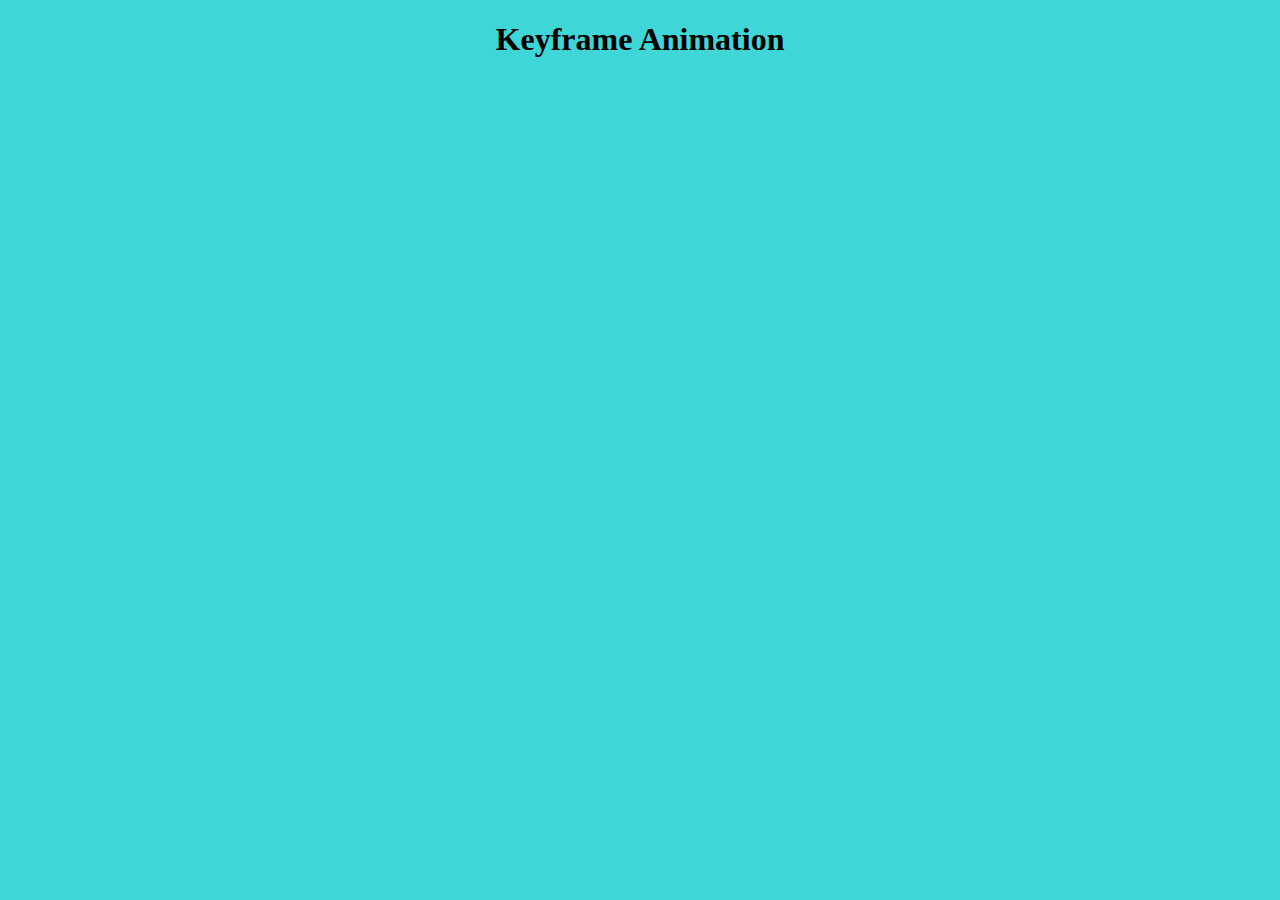
<file: 12_feb/ass_1.html>
<!DOCTYPE html>
<html lang="en">
<head>
    <meta charset="UTF-8">
    <meta http-equiv="X-UA-Compatible" content="IE=edge">
    <meta name="viewport" content="width=device-width, initial-scale=1.0">
    <title> CSS3 Keyframe animations </title>
    <link rel="stylesheet" href="ass_1.css">
</head>
<body>
    <div class="bg-1"> 
    <h1>
         Keyframe Animation
    </h1>
</body>
</html>
</file>
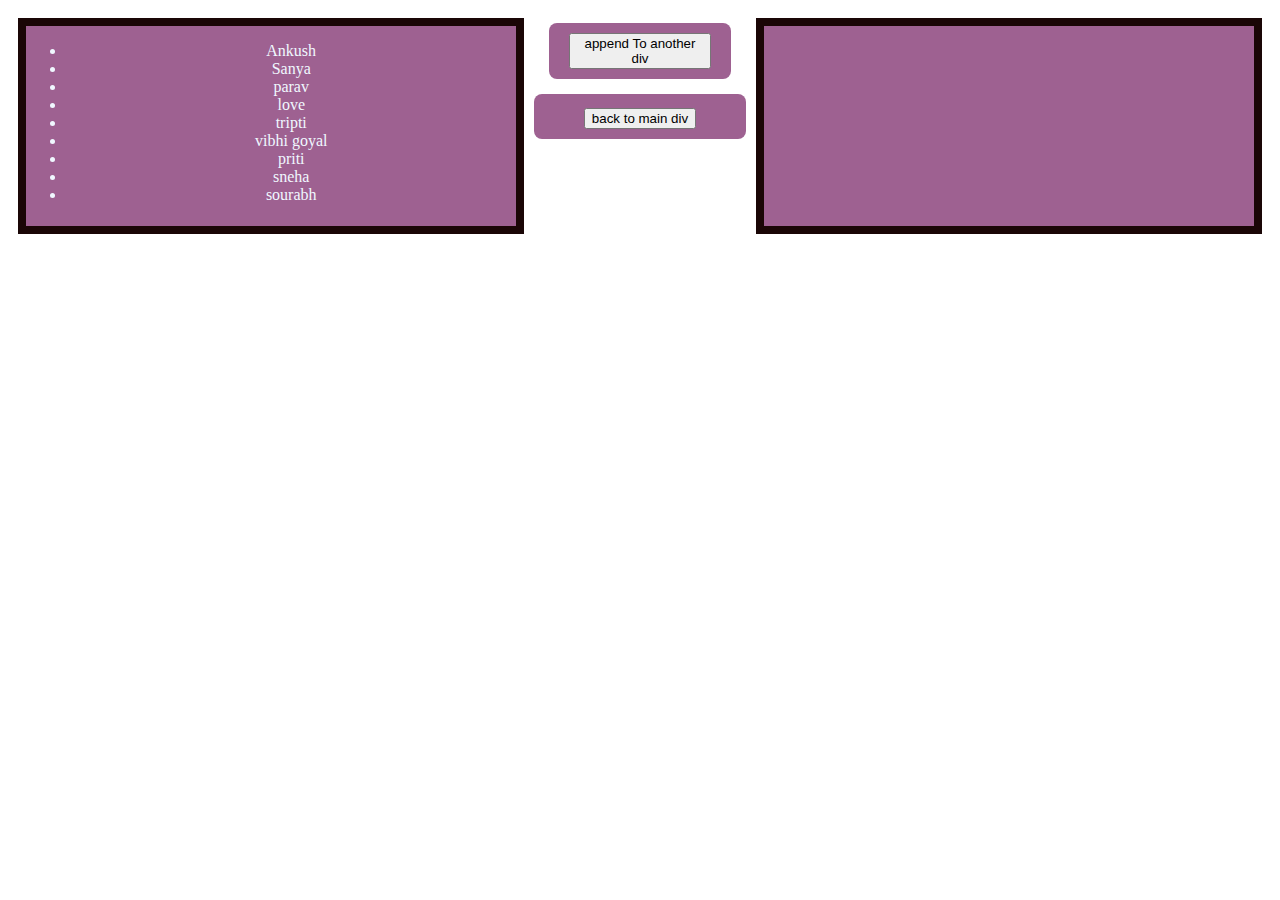
<file: 12_feb/ass_3.html>
<!DOCTYPE html>
<html lang="en">

<head>
    <meta charset="UTF-8">
    <meta http-equiv="X-UA-Compatible" content="IE=edge">
    <meta name="viewport" content="width=device-width, initial-scale=1.0">
    <title>Document</title>
    <script src="https://ajax.googleapis.com/ajax/libs/jquery/2.1.1/jquery.min.js"></script>
    <link rel="stylesheet" href="ass_3.css">
    <script>
        $(document).ready(function () {
            $("#appendTo").click(function () {
                $("#name_list li:first-child").each(function () {
                    $(this).remove().appendTo('#swap_res ul');
                })
            })
            $("#prependTo").click(function () {
                $("#swap_res li:first-child").each(function () {
                    $(this).remove().appendTo('.list ul');
                })
            })
        });
    </script>
</head>

<body>
    <div class="swap_ele" id="name_list">
        <div class="list">
            <ul>
                <li>Ankush</li>
                <li>Sanya</li>
                <li>parav</li>
                <li>love</li>
                <li>tripti</li>
                <li>vibhi goyal</li>
                <li>priti</li>
                <li>sneha</li>
                <li>sourabh</li>
            </ul>
        </div>
        <div class="btn">
            <div class="append">
                <button id="appendTo">append To another div</button>
            </div>
            <div class="prepend">
                <button id="prependTo">back to main div</button>
            </div>
        </div>
        <div class="swap" id="swap_res">
            <ul>
            </ul>
        </div>
    </div>
</body>

</html>
</file>
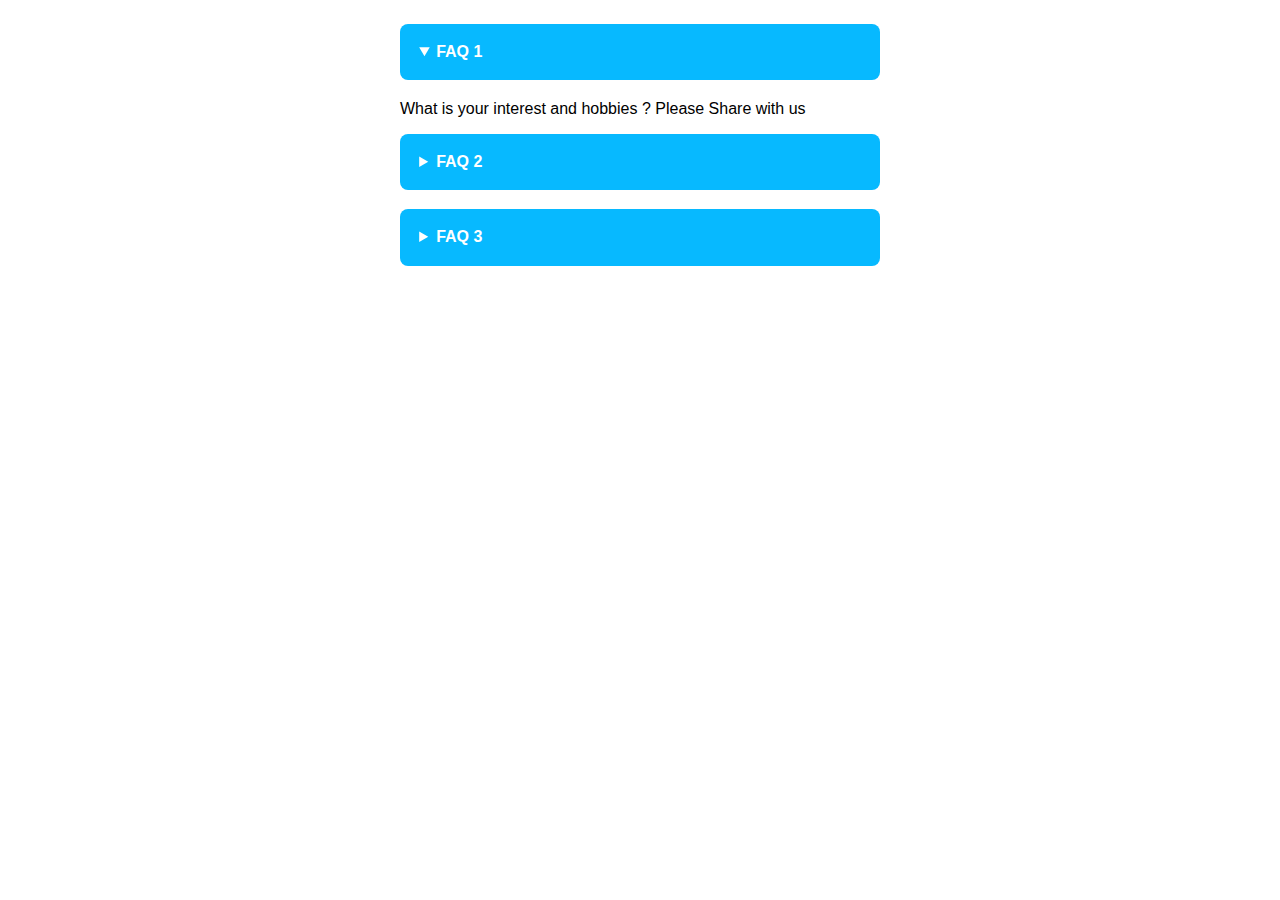
<file: 19_feb/accordin.html>
<!DOCTYPE html>
<html lang="en">
<head>
    <meta charset="UTF-8">
    <meta http-equiv="X-UA-Compatible" content="IE=edge">
    <meta name="viewport" content="width=device-width, initial-scale=1.0">
    <title>Document</title>

    <style>
        body {
            font-family:'Lucida Sans', 'Lucida Sans Regular', 'Lucida Grande', 'Lucida Sans Unicode', Geneva, Verdana, sans-serif;
            max-width: 30rem;
            margin: 1.5rem auto;
}

    summary {

    font-weight: 600;

    color: rgb(255, 255, 255);

    background-color: rgb(7, 185, 255);

    padding: 1.2rem;

    margin-bottom: 1.2rem;

    border-radius: 0.5rem;

    cursor: pointer;

    }
    </style>
</head>
<body>
    <details open>

        <summary>FAQ 1</summary>
        
        <div class="description">
        
            <p>What is your interest and hobbies ? Please Share with us </p>        
        </div>
        
        </details>
        
       <details>
        
        <summary>FAQ 2</summary>
        
     <div class="description">
        
        <p>Interest of Field in IT Sector </p>
        
        </div>
        
        </details>
        
        <details>
        
    <summary>FAQ 3</summary>
        
        <div class="description">
        
        <p>How is your experience in your IT Sector</p>
        
        </div>
        
         </details>
</body>
</html>
</file>
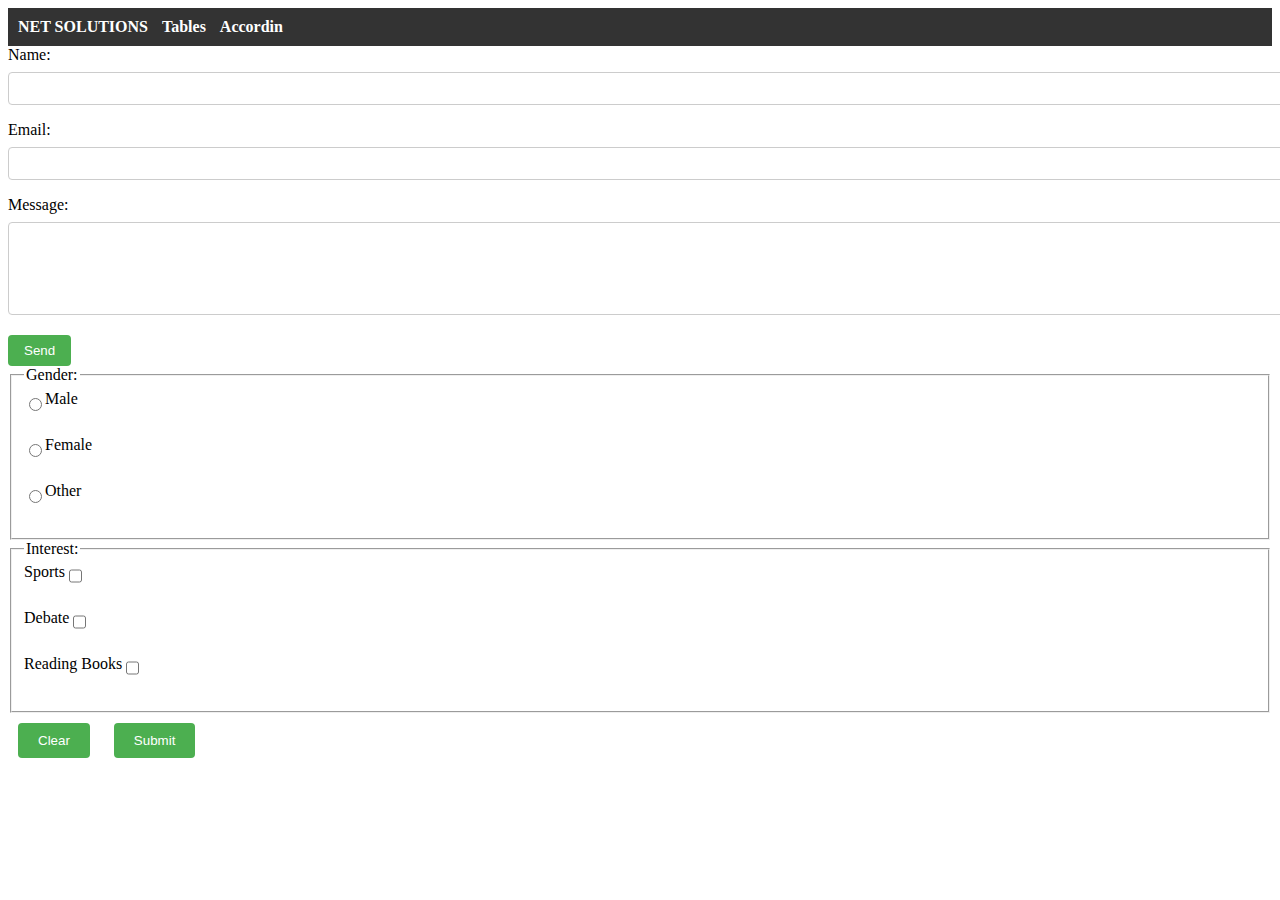
<file: 19_feb/ass1.html>
<!DOCTYPE html>
<html lang="en">
  <head>
    <meta charset="UTF-8" />
    <title>Example Form</title>
    <style>
      label {
        display: block;
        margin-bottom: 0.5rem;
      }
      input[type="text"],
      input[type="email"],
      textarea {
        width: 100%;
        padding: 0.5rem;
        border-radius: 4px;
        border: 1px solid #ccc;
        margin-bottom: 1rem;
      }
      input[type="submit"] {
        background-color: #4caf50;
        color: white;
        padding: 0.5rem 1rem;
        border: none;
        border-radius: 4px;
        cursor: pointer;
      }
      input[type="submit"]:hover {
        background-color: #357a38;
      }

      fieldset  div {
    margin-bottom: 20px;
    display: flex;
    flex-flow: row wrap;
  }

  .btn-reset, .btn-submit {
    background-color: #4CAF50;
    color: white;
    padding: 10px 20px;
    border: none;
    border-radius: 4px;
    cursor: pointer;
    margin: 10px;
  }

  .btn-reset:hover, .btn-submit:hover {
    background-color: #3e8e41;
  }

  .btn-reset:focus, .btn-submit:focus {
    outline: none;
    box-shadow: 0 0 0 3px #7fb3d5;
  }
  header {
        background-color: #333;
        color: #fff;
        padding: 10px;
      }

      header a {
        color: #fff;
        text-decoration: none;
        font-weight: bold;
        margin-right: 10px;
      }

      header a {
        color: #fff;
        text-decoration: none;
        font-weight: bold;
        margin-right: 10px;
      }

    </style>
  </head>
  <body>
<header>
      <a href="https://www.netsolutions.com/">NET SOLUTIONS</a>
        <a class='table' href="table1.html">Tables</a>
        <a  class='table'href="accordin.html">Accordin</a>
</header>  

    <form id="my-form" action="#" method="post">
        <section>
            <label for="name">Name:</label>
      <input type="text" id="name" name="name" required aria-label="Enter your name" />

      <label for="email">Email:</label>
      <input type="email" id="email" name="email" required aria-label="Enter your email" />

      <label for="message">Message:</label>
      <textarea id="message" name="message" rows="5" required aria-label="Enter your message"></textarea>

      <input type="submit" value="Send" />

      <fieldset>
        <legend>Gender:</legend>
        <div>
          <input type="radio" id="male" name="gender" value="male" required  />
          <label for="male">Male</label>
        </div>
        <div>
          <input type="radio" id="female" name="gender" value="female" required  />
          <label for="female">Female</label>
        </div>
        <div>
          <input type="radio" id="other" name="gender" value="other" required  />
          <label for="other">Other</label>
        </div>
      </fieldset>
        </section>
        <section>
            <fieldset>
                <legend>Interest:</legend>
                <div>
                    <label for="interest">Sports</label>
                    <input type="checkbox" id="sports" name="sports" aria-label="Sports" />
                    
                </div>
                <div>
                    <label for="interest">Debate</label>
                    <input type="checkbox" id="debate" name="debate" aria-label="debate" />
                    
                </div>
                <div>
                    <label for="interest">Reading Books</label>
                    <input type="checkbox" id="books" name="books" aria-label="Reading books" />
                    
                </div>
              </fieldset>
        </section>
        <section>
            <button type="reset" class="btn-reset" aria-label="Clear the form">Clear</button>
           <button type="submit" id="submit-btn" class="btn-submit" aria-label="Submit the form">Submit</button>
        </section>
      
    </form>    
  </body>
  
</html>
</file>
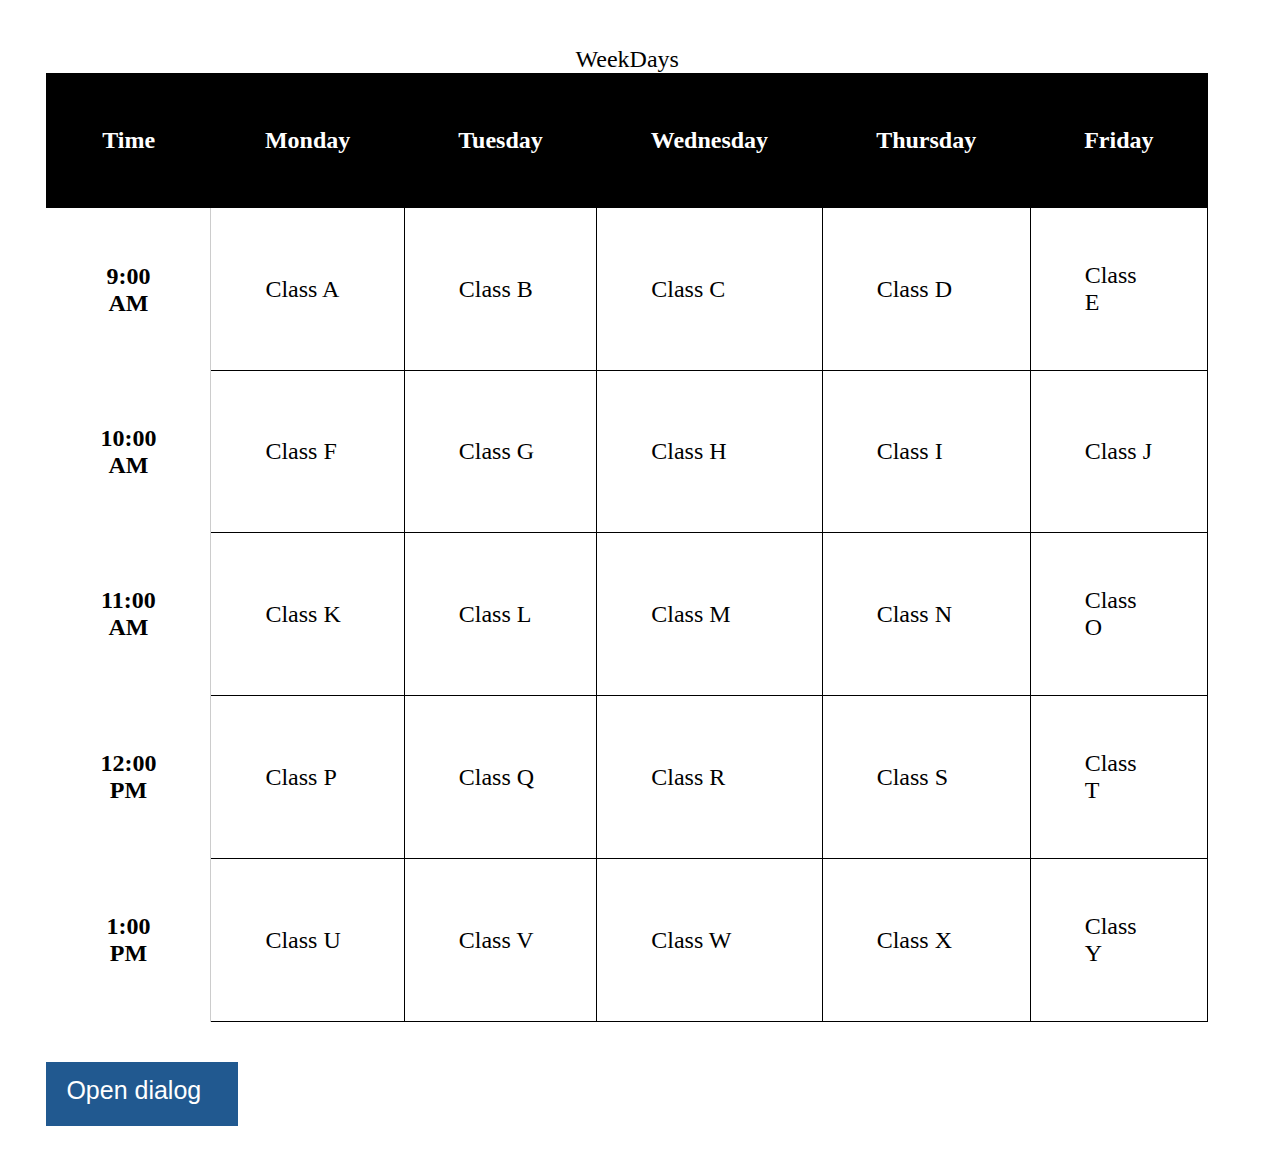
<file: 19_feb/table1.html>
<!DOCTYPE html>
<html lang="en">
<head>
  <meta charset="UTF-8">
  <meta http-equiv="X-UA-Compatible" content="IE=edge">
  <meta name="viewport" content="width=device-width, initial-scale=1.0">
  <title>Document</title>

  <style>
    table {
position: relative;
border-collapse: collapse;
width: 70%;
margin-bottom: 40px;
}
table:focus, table:hover {
outline-style: solid;
outline-color: black;
}



td,
th {
padding: 2.25em;
}

thead th {
position: -webkit-sticky; /* for Safari */
position: sticky;
top: 0;
background: #000;
color: #FFF;
}

thead th:first-child {
left: 0;
z-index: 1;
}

tbody th {
position: -webkit-sticky; /* for Safari */
position: sticky;
left: 0;
background: #FFF;
border-right: 1px solid #CCC;
}

tbody td{
border-right: 1px solid black;
border-bottom: 1px solid black;   
}

table > tr:hover,
tbody tr:hover {
background: #bdf;
}


body {
  max-width: 700px;
  padding: 1.6em;
  font-size: 150%;
}

[role="dialog"] {
  position: fixed;
  top: 0;
  left: 0;
  right: 0;
  bottom: 0;
  margin: auto;
  padding: 1em;
  max-height: 30vh;
  max-width: 50vw;
  background: #ddd;
  box-shadow: 0.25em 0.25em #aaa;
  display: none;
  border: 0;
}


[role="dialog"] * + * {
  margin-top: 0.5em;
}

#title {
  font-weight: bold;
}

button {
  cursor: pointer;
  background: #215990;
  border: 0;
  color: #fff;
  padding: 0.125em 0.5em;
}

button:focus, button:hover  {
  outline: 3px solid #d4aa00;
}

#close {
  position: absolute;
  top: 0.5em;
  right: 0.5em;
  margin-top: 0;
  line-height: 1;
}

[role="dialog"][open] {
  display: block;
}

#cover {
  background: rgb(134, 136, 134);
  opacity: 0.75;
  position: fixed;
  left: 0;
  top: 0;
  right: 0;
  bottom: 0;
  display: none;
}

 #trigger
{
  border: none;
  padding:14px 37px 21px 20px;
  text-align: center;
  font-size: 25px;

}

  </style>


</head>
<body>
  <table>
    <caption>
        WeekDays
    </caption>
    <thead>
      <tr>
        <th>Time</th>
        <th>Monday</th>
        <th>Tuesday</th>
        <th>Wednesday</th>
        <th>Thursday</th>
        <th>Friday</th>
      </tr>
    </thead>
    <tbody>
      <tr>
        <th>9:00 AM</th>
        <td>Class A</td>
        <td>Class B</td>
        <td>Class C</td>
        <td>Class D</td>
        <td>Class E</td>
      </tr>
      <tr>
        <th>10:00 AM</th>
        <td>Class F</td>
        <td>Class G</td>
        <td>Class H</td>
        <td>Class I</td>
        <td>Class J</td>
      </tr>
      <tr>
        <th>11:00 AM</th>
        <td>Class K</td>
        <td>Class L</td>
        <td>Class M</td>
        <td>Class N</td>
        <td>Class O</td>
      </tr>
      <tr>
        <th>12:00 PM</th>
        <td>Class P</td>
        <td>Class Q</td>
        <td>Class R</td>
        <td>Class S</td>
        <td>Class T</td>
      </tr>
      <tr>
        <th>1:00 PM</th>
        <td>Class U</td>
        <td>Class V</td>
        <td>Class W</td>
        <td>Class X</td>
        <td>Class Y</td>
      </tr>
    </tbody>
  </table>
  <button id="trigger">Open dialog</button>
  <div id="cover"></div>
  <div id="dialog" role="dialog" aria-labelledby="title" aria-describedby="description">
    <div id="title">Title of the dialog</div>
    <div id="description">Information provided by the dialog.</div>
    <button id="close" aria-label="close">&times;</button>
  </div>
  
</body>
<script>
  var trigger = document.getElementById('trigger');
var dialog = document.getElementById('dialog');
var close = document.getElementById('close');

function openDialog() {
  dialog.setAttribute('open', '');
  close.focus();
  close.addEventListener('keydown', function(e) {
    if (e.keyCode == 9) {
      e.preventDefault();
    }
  });
  document.getElementById('cover').style.display = 'block';
  document.addEventListener('keydown', addESC);
}

function closeDialog() {
  dialog.removeAttribute('open');
  trigger.focus();      
  document.getElementById('cover').style.display = 'none';
  document.removeEventListener('keydown', addESC);
}

var addESC = function(e) {
  if (e.keyCode == 27) {
    closeDialog();
  } 
};

trigger.addEventListener('click', function() {
  openDialog();
});

close.addEventListener('click', function() {
  closeDialog();
});
</script>
</html>
</file>
<file: 12_feb/ass_1.css>
body
{
  background-color: rgb(62, 214, 214);
}

div{
    height: 500px;
    background-image:url("https://images.ctfassets.net/hrltx12pl8hq/5596z2BCR9KmT1KeRBrOQa/4070fd4e2f1a13f71c2c46afeb18e41c/shutterstock_451077043-hero1.jpg"); 
    background-size: cover;
    background-position :100% 60%;
    text-align:center;
    animation-name:bg; 
    animation-duration:4s;
    

}
@keyframes bg {
    from{background-image:url('https://images.ctfassets.net/hrltx12pl8hq/5596z2BCR9KmT1KeRBrOQa/4070fd4e2f1a13f71c2c46afeb18e41c/shutterstock_451077043-hero1.jpg');}
    to {background-image:url('https://th.bing.com/th/id/OIP.OF59vsDmwxPP1tw7b_8clQHaE8?pid=ImgDet&rs=1');}
  }
</file>
<file: 12_feb/ass_3.css>
.swap_ele
{
    display: flex;
    justify-content: space-around;
    color: aliceblue;
}
.list , .swap
 {
    background-color: rgb(158, 97, 145);
    border: 8px solid rgb(26, 6, 6);
    height: 200px;
    width: 40%;
    margin: 10px;
    text-align: center;
}
.append {
    font-family: 'Hammersmith One', sans-serif;
    font-size: 20px;
    color: rgb(51, 10, 56);
    text-align: center;
    border-radius: 8px;
    font-size: 21px;
    padding: 10px 20px 10px 20px;
    border: none;
    background-color:rgb(158, 97, 145);
    margin: 15px;
}

.prepend {
    font-family: 'Hammersmith One', sans-serif;
    font-size: 20px;
    color: rgb(51, 10, 56);
    text-align: center;
    border-radius: 8px;
    font-size: 21px;
    padding: 10px 20px 10px 20px;
    border: none;
    background-color: rgb(158, 97, 145);
}
</file>
